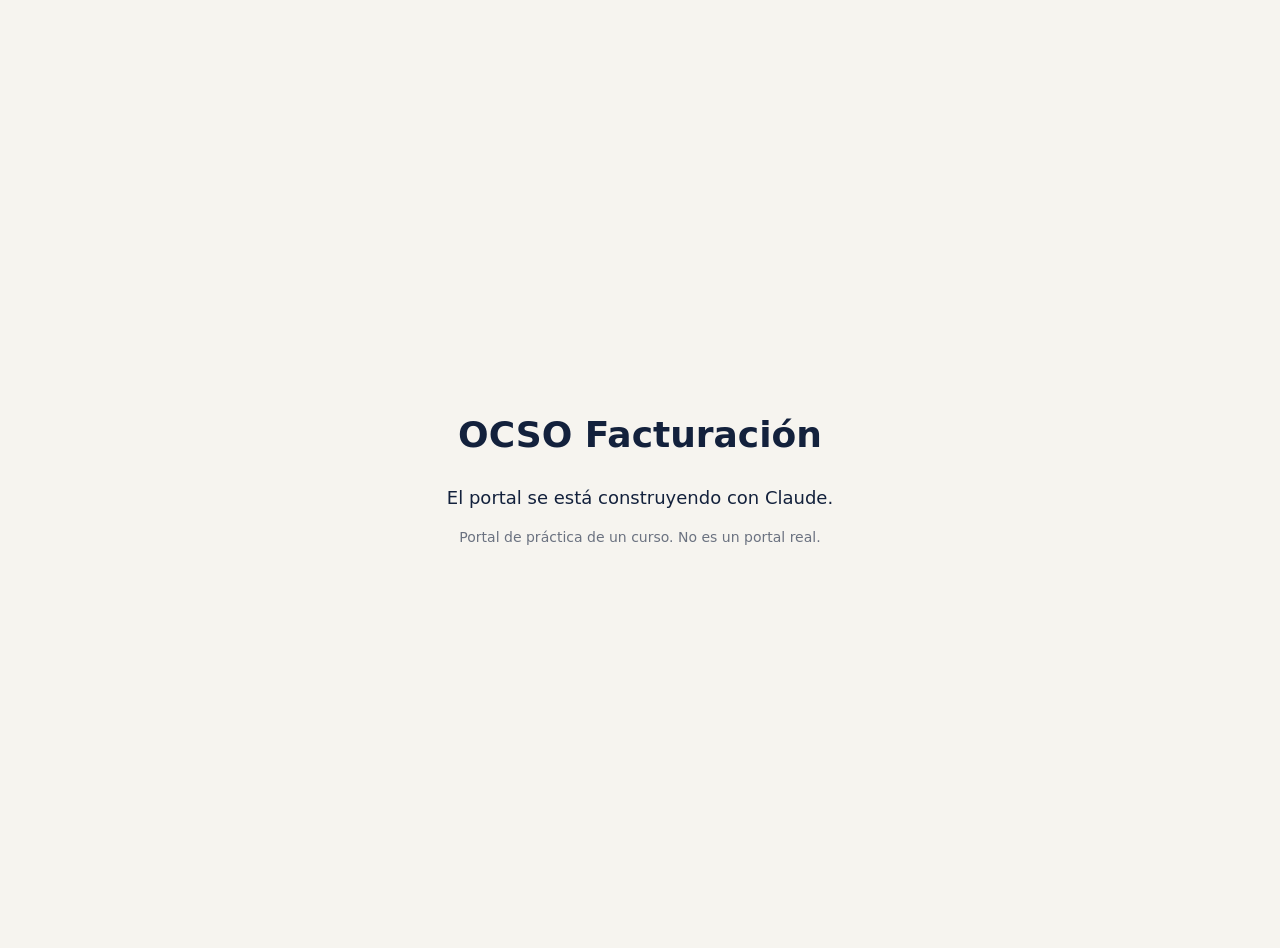
<file: sitio/index.html>
<!doctype html>
<html lang="es">
<head><meta charset="utf-8"><meta name="viewport" content="width=device-width, initial-scale=1"><title>OCSO Facturación</title>
<style>body{margin:0;min-height:100vh;display:grid;place-items:center;background:#F6F4EF;color:#13213C;font:18px/1.4 system-ui,sans-serif;text-align:center;padding:24px}</style></head>
<body><main><h1>OCSO Facturación</h1><p>El portal se está construyendo con Claude.</p><p style="font-size:14px;color:#6B7280">Portal de práctica de un curso. No es un portal real.</p></main></body>
</html>
</file>
